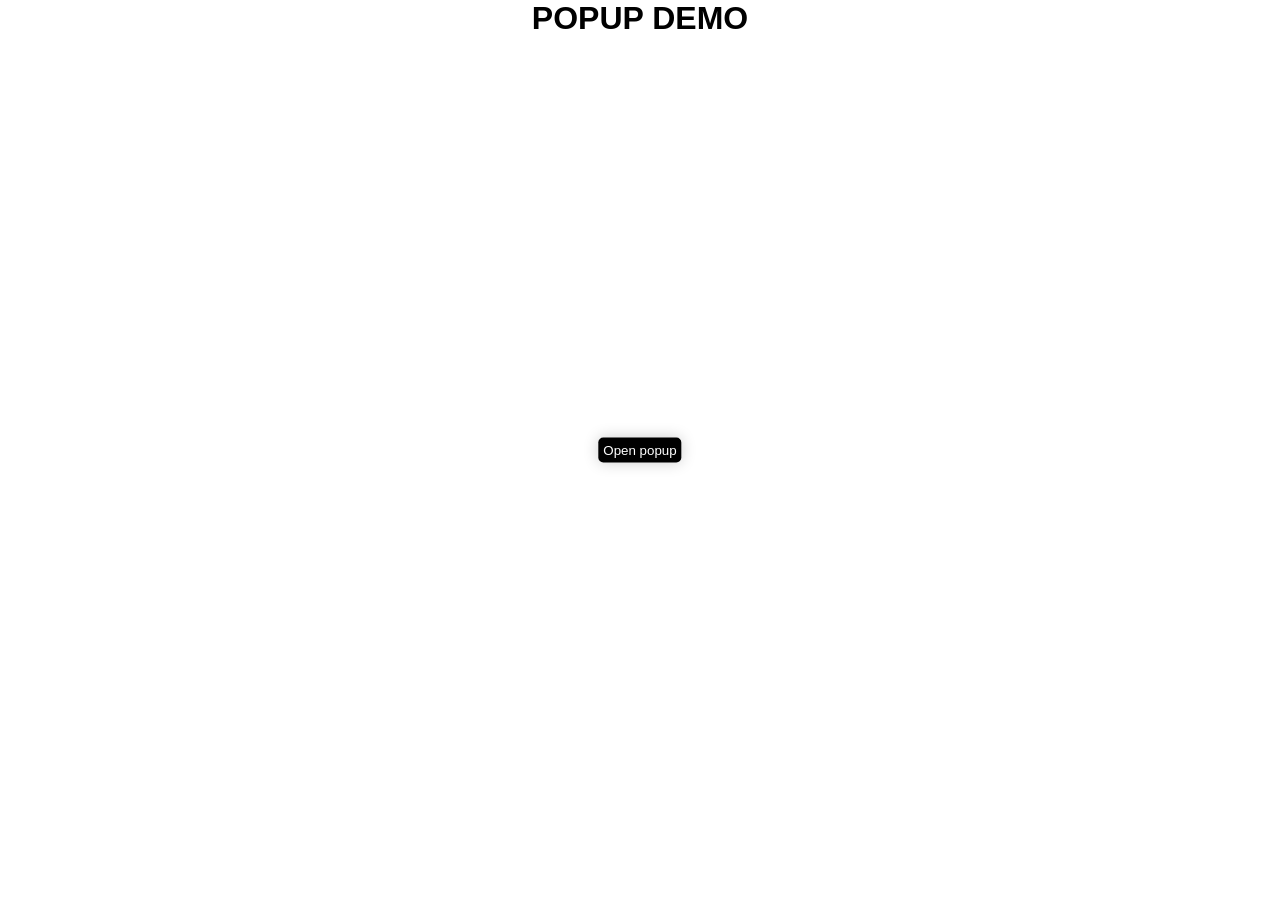
<file: index.html>
<!DOCTYPE html>
<html lang="en">
<head>
    <meta charset="UTF-8">
    <meta name="viewport" content="width=device-width, initial-scale=1.0">
    <title>Popup</title>
    <link rel="stylesheet" href="./style.css">
    <script src="./script.js" defer></script>
</head>
<body>
    


    <h1 class="title">Popup demo</h1>

    
    <button class="open-popup" id="open">Open popup</button>

    <div class="popup-wrapper">

        <div class="popup">
            <h1 class="popup-title">Popup</h1>
            <p class="popup-message">Lorem ipsum dolor sit amet consectetur adipisicing elit. Cum officia architecto fugiat eos, ullam voluptas iusto asperiores quam veniam iure suscipit? At nam aspernatur exercitationem.</p>
            <button class="close-popup" id="close">Close</button>
        </div>
    </div>

    

    
</body>
</html>
</file>
<file: style.css>
*{
    margin:0;
    padding: 0;
    box-sizing: border-box;
    font-family:'Poppins',sans-serif;
}


body{
    width: 100vw;
    height: 100vh;

}

button{
    cursor: pointer;
    
}

.open-popup{
    display: block;
    position: absolute;
    top: 50%;
    left: 50%;
    transform: translate(-50%,-50%);
    padding: 5px;
    border: none;
    outline: none;
    background-color: #000;
    color: #fff;
    border-radius: 5px;
    box-shadow: 0 0 15px rgba(0, 0, 0, 0.2);
    transition: all ease-in-out 200ms;
    


}

.open-popup:hover{
    letter-spacing: 0.04rem;
}


.popup-wrapper{
    position: fixed;
    top: 0;
    left: 0;
    width: 100%;
    height: 100vh;
    background-color: rgba(129, 127, 127,0.8);
    backdrop-filter: blur(5px);
    z-index: 10;
    display: none;
    transition: all 300ms ease-in-out;
}

.popup{
    width: 500px;
    height: 180px;
    background-color: #fff;
    padding: 15px;
    border-radius: 5px;
    overflow: hidden;
    box-shadow: 0 0 4px rgba(27, 27, 27,0.5);
    position: absolute;
    top: 50%;
    left: 50%;
    transform: translate(-50%,-50%);
    transition: all 200ms ease-in-out;
}

.popup-title,.title{
    text-align: center;
    text-transform: uppercase;
}

.popup-message{
    margin-bottom: 15px;
    font-size: 0.90rem;
    color: rgb(65, 64, 64);
    text-align: justify;

}

.close-popup{
    padding: 2px 8px;
    background-color: #000;
    color: #fff;
    outline: none;
    border: none;
    border-radius: 2px;
    position: absolute;
    bottom: 5px;
    right: 15px;
}

.show{
    display: block;

}
</file>
